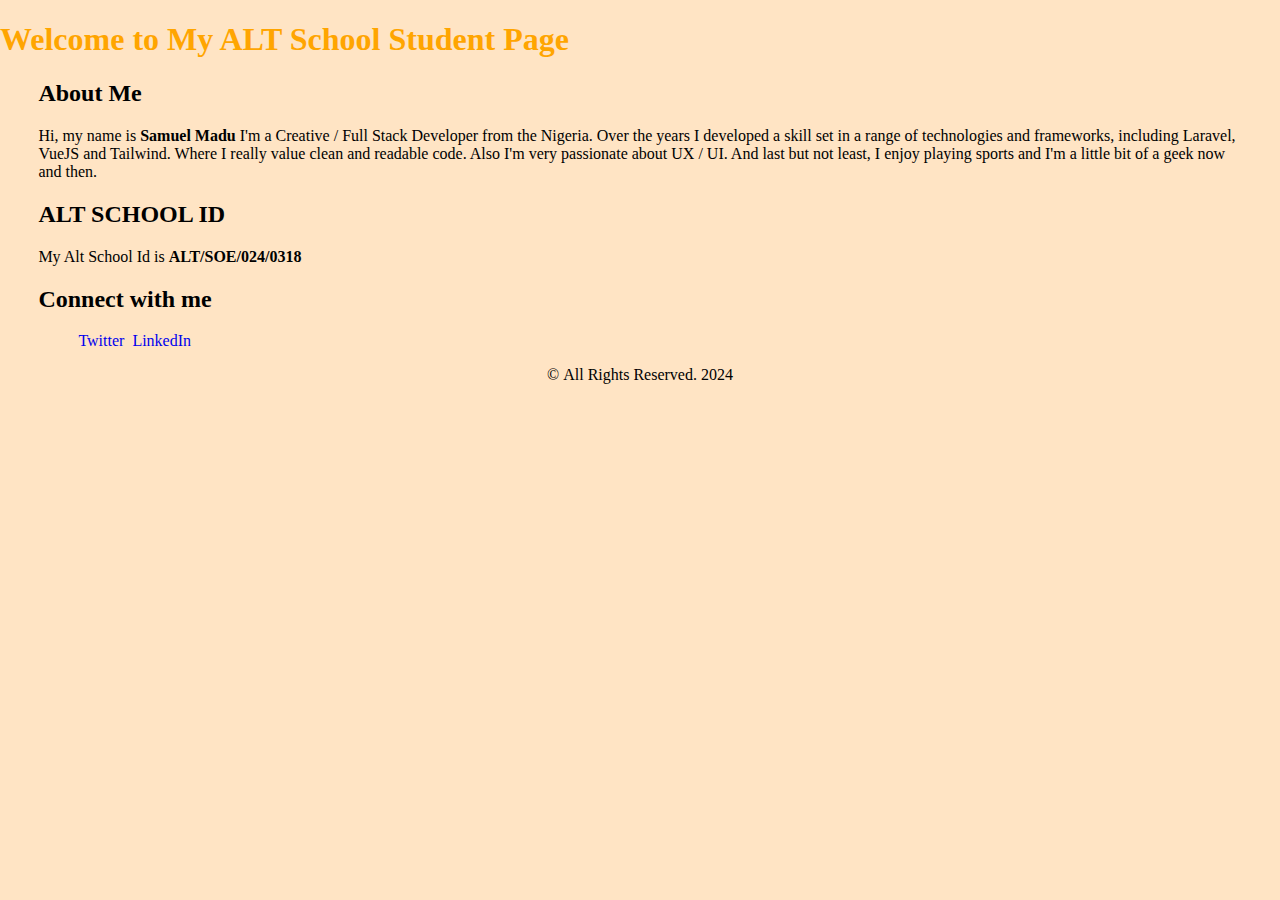
<file: web server/index.html>
<!DOCTYPE html>
<html lang="en">
<head>
    <meta charset="UTF-8">
    <meta name="viewport" content="width=device-width, initial-scale=1.0">
    <title>ALT SCHOOL AFRICA</title>
    <link rel="stylesheet" href="css/style.css">
</head>
<body>
    <section>
        <h1>Welcome to My ALT School Student Page</h1>
        <!-- <nav>
            <ul>
                <li><a href="index.html">Home</a></li>
                <li><a href="form.html">Signup</a></li>
            </ul>
        </nav> -->
    </section>
    <main>
        <div>
            <h2>About Me</h2>
            <p>Hi, my name is <strong>Samuel Madu </strong>I'm a Creative / Full Stack Developer from the Nigeria. 
                Over the years I developed a skill set in a range of technologies and frameworks, including Laravel, VueJS and Tailwind. 
                Where I really value clean and readable code. Also I'm very passionate about UX / UI. 
                And last but not least, I enjoy playing sports and I'm a little bit of a geek now and then.</p>
        </div>
        <div class="info">
            <h2>ALT SCHOOL ID</h2>
            <p>My Alt School Id is <strong>ALT/SOE/024/0318</strong></p>
        </div>
    </main>
    <footer>
        <div>
            <h2>Connect with me</h2>
            <ul>
                <li style="list-style: none;"><a href="https://twitter.com/samuelmadu">Twitter</a>&nbsp;
                <a href="https://www.linkedin.com/in/samuelmadu">LinkedIn</a>&nbsp;</li>
                </ul>
    <p class="center">&copy;&nbsp;All Rights Reserved. 2024</p>
    </footer>
</body>
</html>
</file>
<file: web server/css/style.css>
*{
    box-sizing: border-box;
}

h1{
    color:orange;
    margin-top: 0;
    padding-top: 21.44px;
}

body{
    margin: 0;
    background-color: bisque;
   
}

header{
    background-color: lightgray;
}

a{
    text-decoration:none;
}

header,main,footer{
    padding: 0 3%;
}

main,footer{
    background-color: none;
}

nav {
    background-color: #333;
    padding: 10px;
}


nav ul {
    display: flex;
    list-style-type: none;
    justify-content: space-evenly; /* Distribute space between items */
    align-items: center; /* Align items vertically */
}

nav ul li a {
    color: white;
    text-decoration: none;
    font-weight: bold;
}

/* Hover effect for links */
nav ul li a:hover {
    background-color: #575757;
    border-radius: 5px;
}

.passport{
   width: 500px;
   
}

.center{
    display:block;
    margin: 0 auto;
    text-align: center;
}

.info img{
    width: 100px;
    height: 100px;
    border-radius: 50%;
}

.btn-return{
    background-color: #333;
    color: white;
    padding: 10px 20px;
    margin-bottom: 10px;
    border-radius: 5px;
    text-decoration: none;
}

.btn-return ul{
    list-style-type: none;
}
</file>
